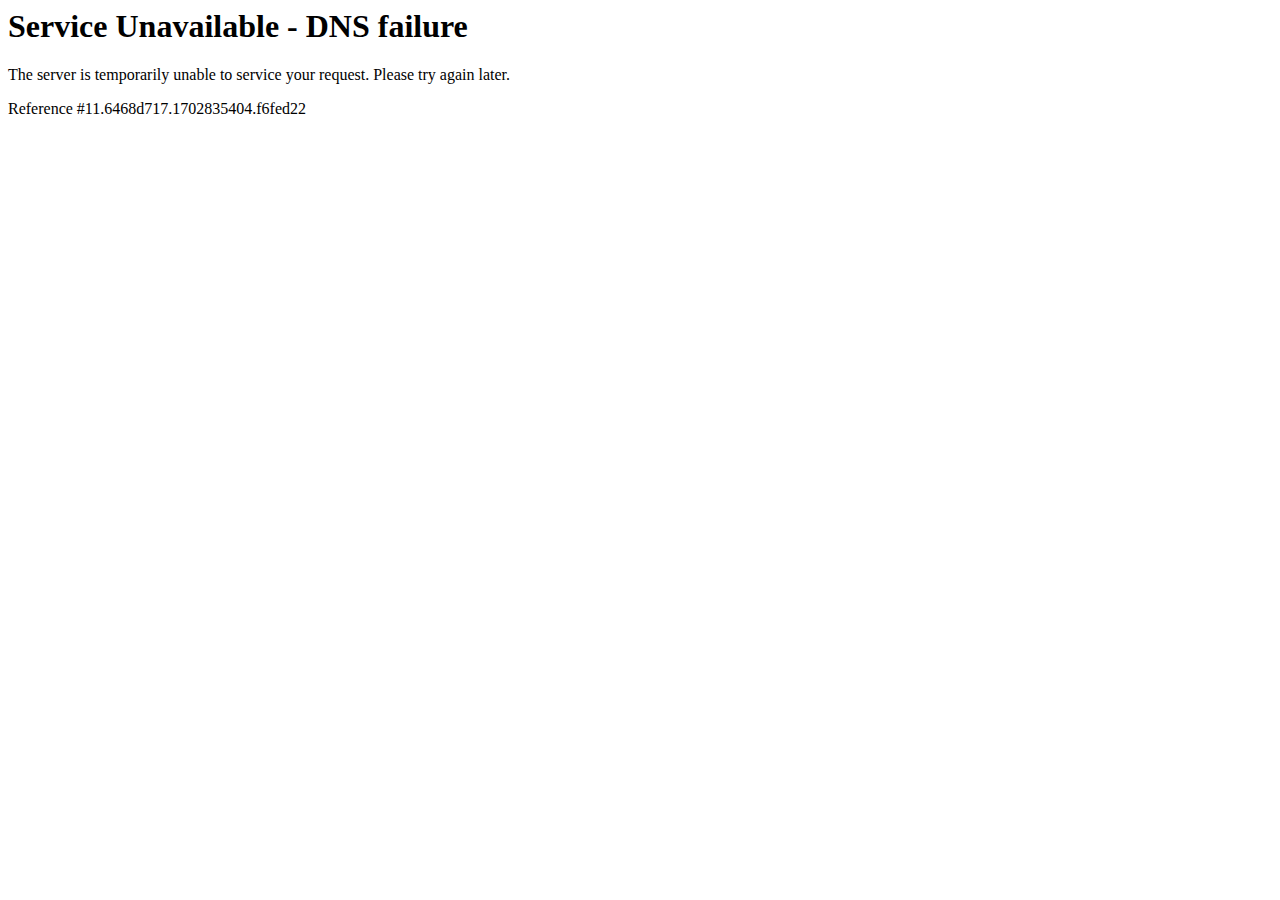
<file: clubpenguinimg-a.akamaihd.net/sites/default/files/fc_http/Drupal-HD/pressflow/misc/draggable.png/index.html>
<html><head>
<title>Service Unavailable</title>
</head><body>
<h1>Service Unavailable - DNS failure</h1>
The server is temporarily unable to service your request.  Please try again
later.<p>
Reference #11.6468d717.1702835404.f6fed22

</p></body></html>
</file>
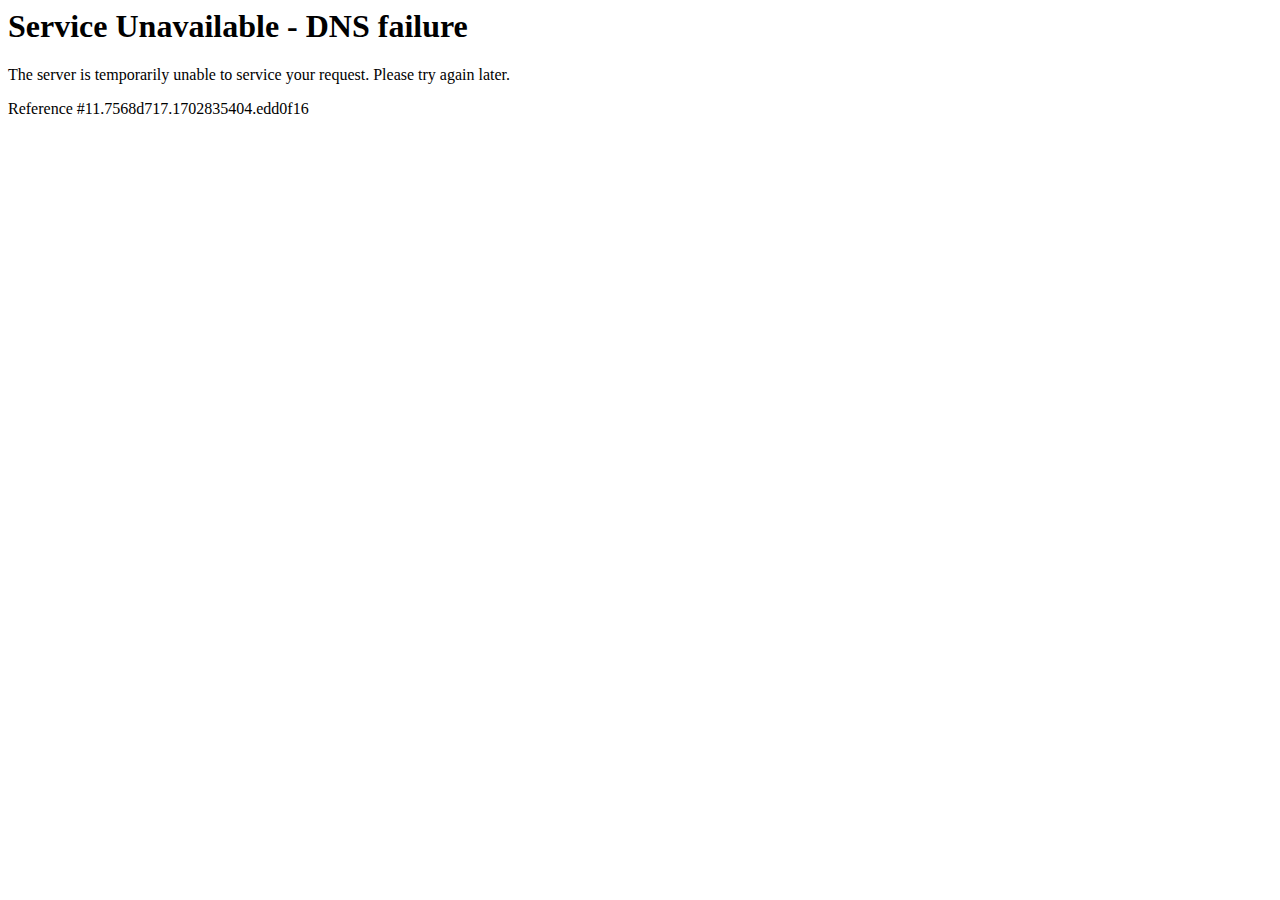
<file: clubpenguinimg-a.akamaihd.net/sites/default/files/fc_http/Drupal-HD/pressflow/misc/grippie.png/index.html>
<html><head>
<title>Service Unavailable</title>
</head><body>
<h1>Service Unavailable - DNS failure</h1>
The server is temporarily unable to service your request.  Please try again
later.<p>
Reference #11.7568d717.1702835404.edd0f16

</p></body></html>
</file>
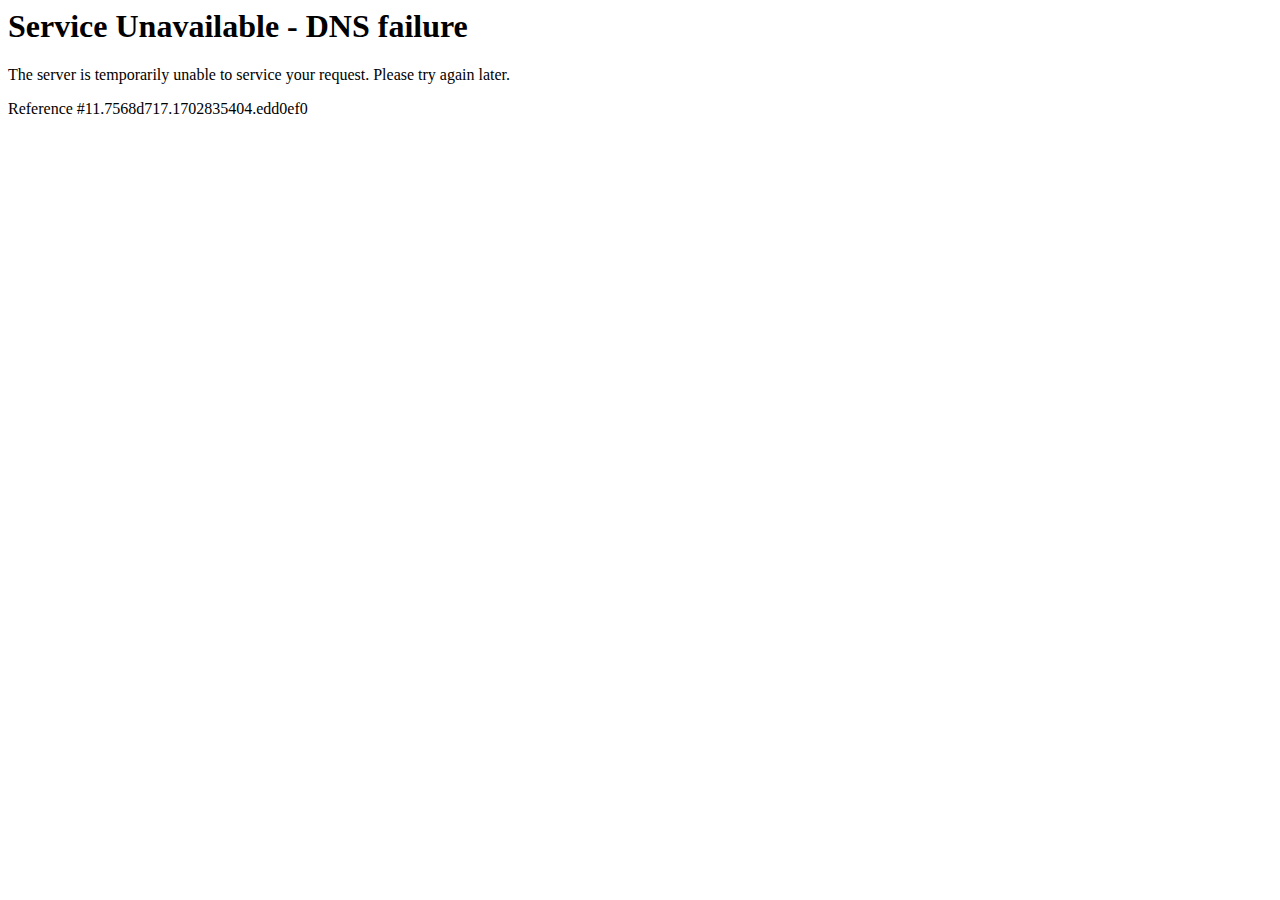
<file: clubpenguinimg-a.akamaihd.net/sites/default/files/fc_http/Drupal-HD/pressflow/misc/menu-collapsed.png/index.html>
<html><head>
<title>Service Unavailable</title>
</head><body>
<h1>Service Unavailable - DNS failure</h1>
The server is temporarily unable to service your request.  Please try again
later.<p>
Reference #11.7568d717.1702835404.edd0ef0

</p></body></html>
</file>
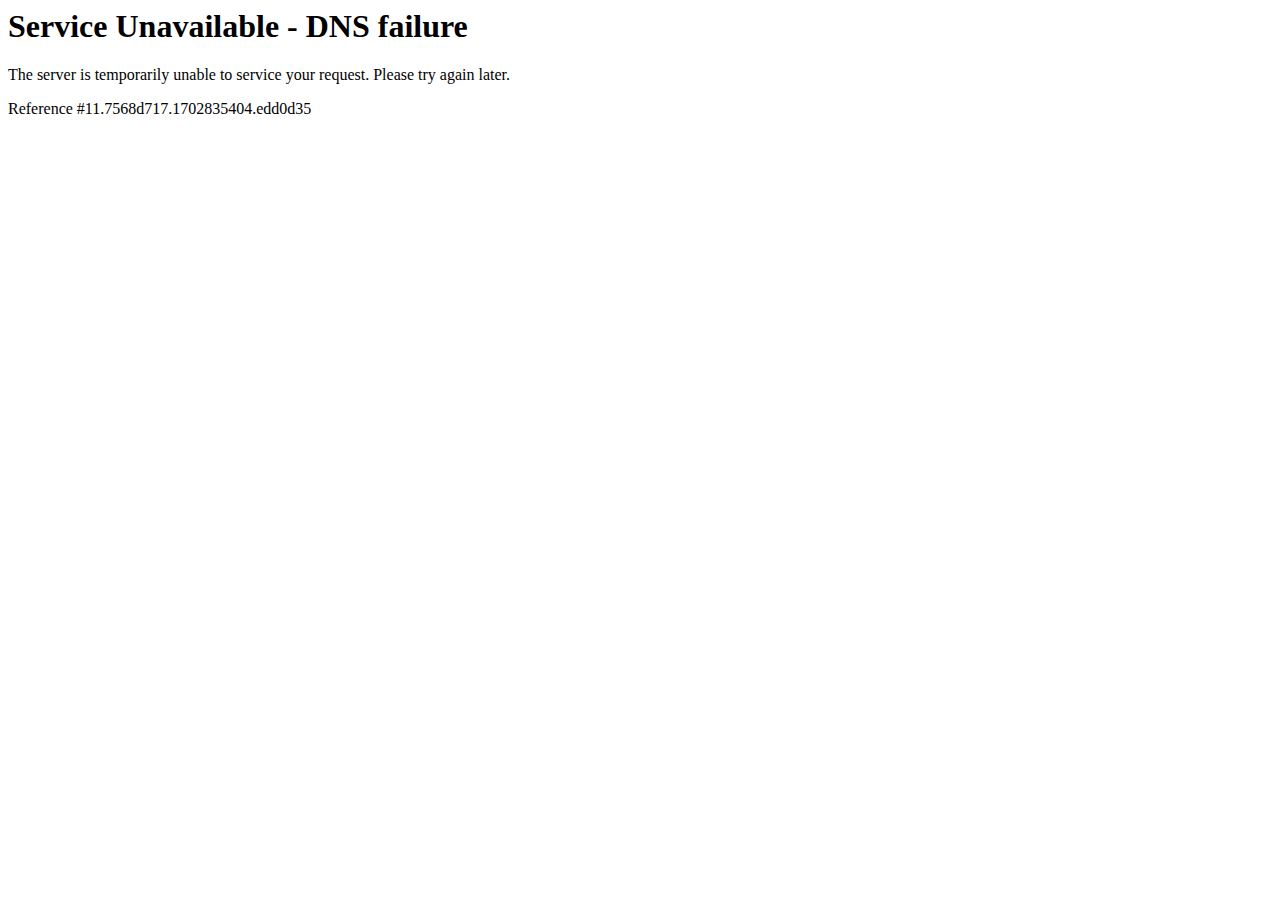
<file: clubpenguinimg-a.akamaihd.net/sites/default/files/fc_http/Drupal-HD/pressflow/misc/menu-expanded.png/index.html>
<html><head>
<title>Service Unavailable</title>
</head><body>
<h1>Service Unavailable - DNS failure</h1>
The server is temporarily unable to service your request.  Please try again
later.<p>
Reference #11.7568d717.1702835404.edd0d35

</p></body></html>
</file>
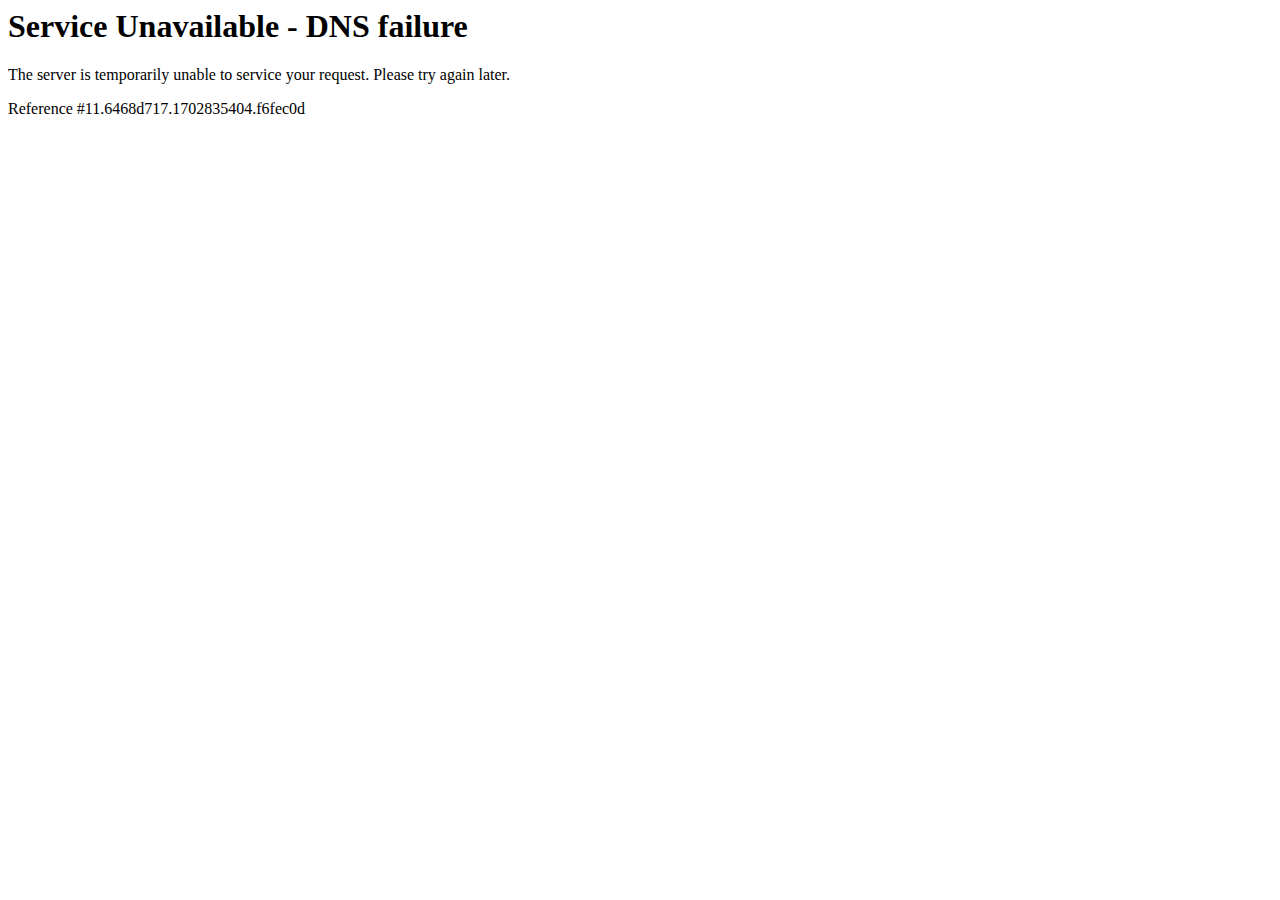
<file: clubpenguinimg-a.akamaihd.net/sites/default/files/fc_http/Drupal-HD/pressflow/misc/menu-leaf.png/index.html>
<html><head>
<title>Service Unavailable</title>
</head><body>
<h1>Service Unavailable - DNS failure</h1>
The server is temporarily unable to service your request.  Please try again
later.<p>
Reference #11.6468d717.1702835404.f6fec0d

</p></body></html>
</file>
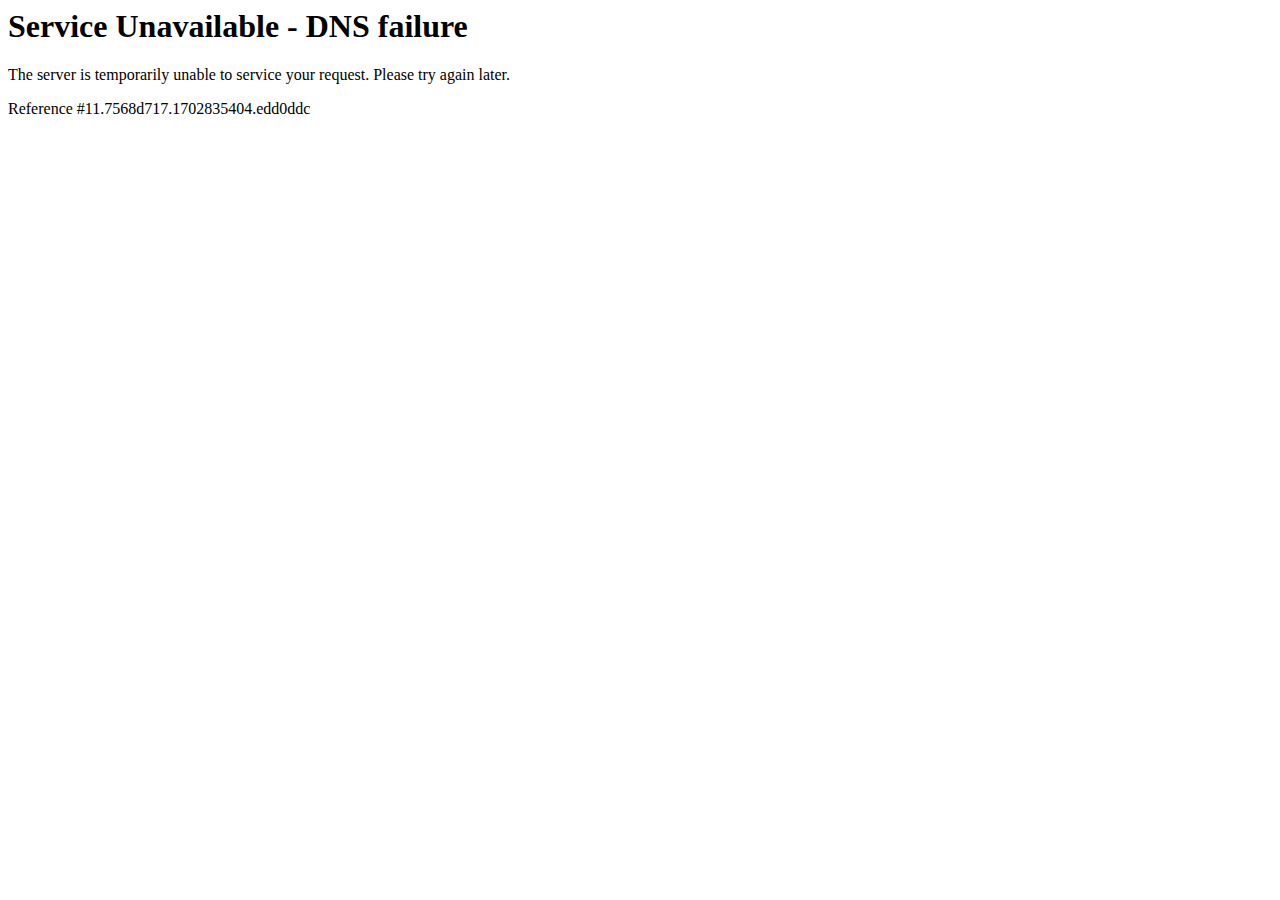
<file: clubpenguinimg-a.akamaihd.net/sites/default/files/fc_http/Drupal-HD/pressflow/misc/throbber-active.gif/index.html>
<html><head>
<title>Service Unavailable</title>
</head><body>
<h1>Service Unavailable - DNS failure</h1>
The server is temporarily unable to service your request.  Please try again
later.<p>
Reference #11.7568d717.1702835404.edd0ddc

</p></body></html>
</file>
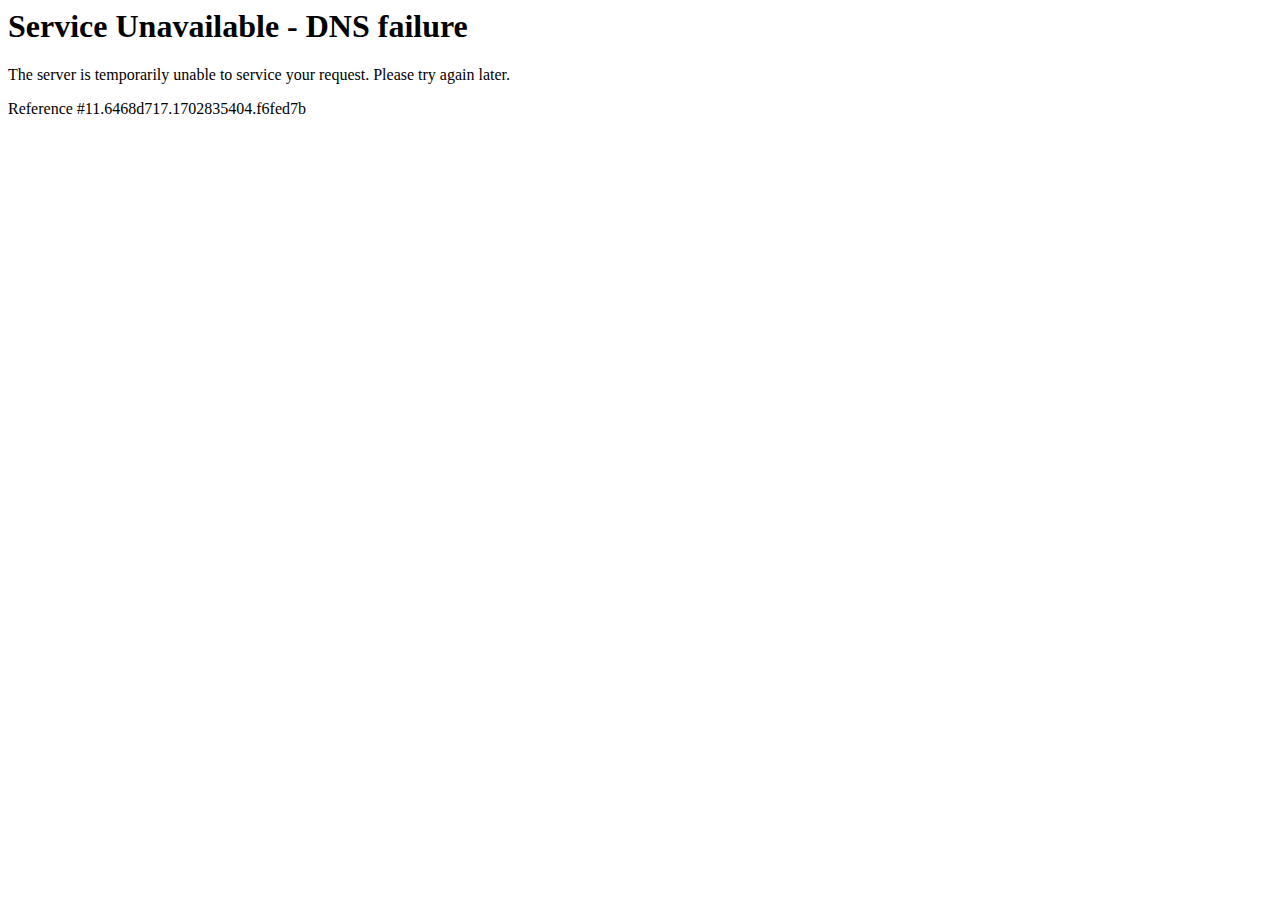
<file: clubpenguinimg-a.akamaihd.net/sites/default/files/fc_http/Drupal-HD/pressflow/misc/throbber-inactive.png/index.html>
<html><head>
<title>Service Unavailable</title>
</head><body>
<h1>Service Unavailable - DNS failure</h1>
The server is temporarily unable to service your request.  Please try again
later.<p>
Reference #11.6468d717.1702835404.f6fed7b

</p></body></html>
</file>
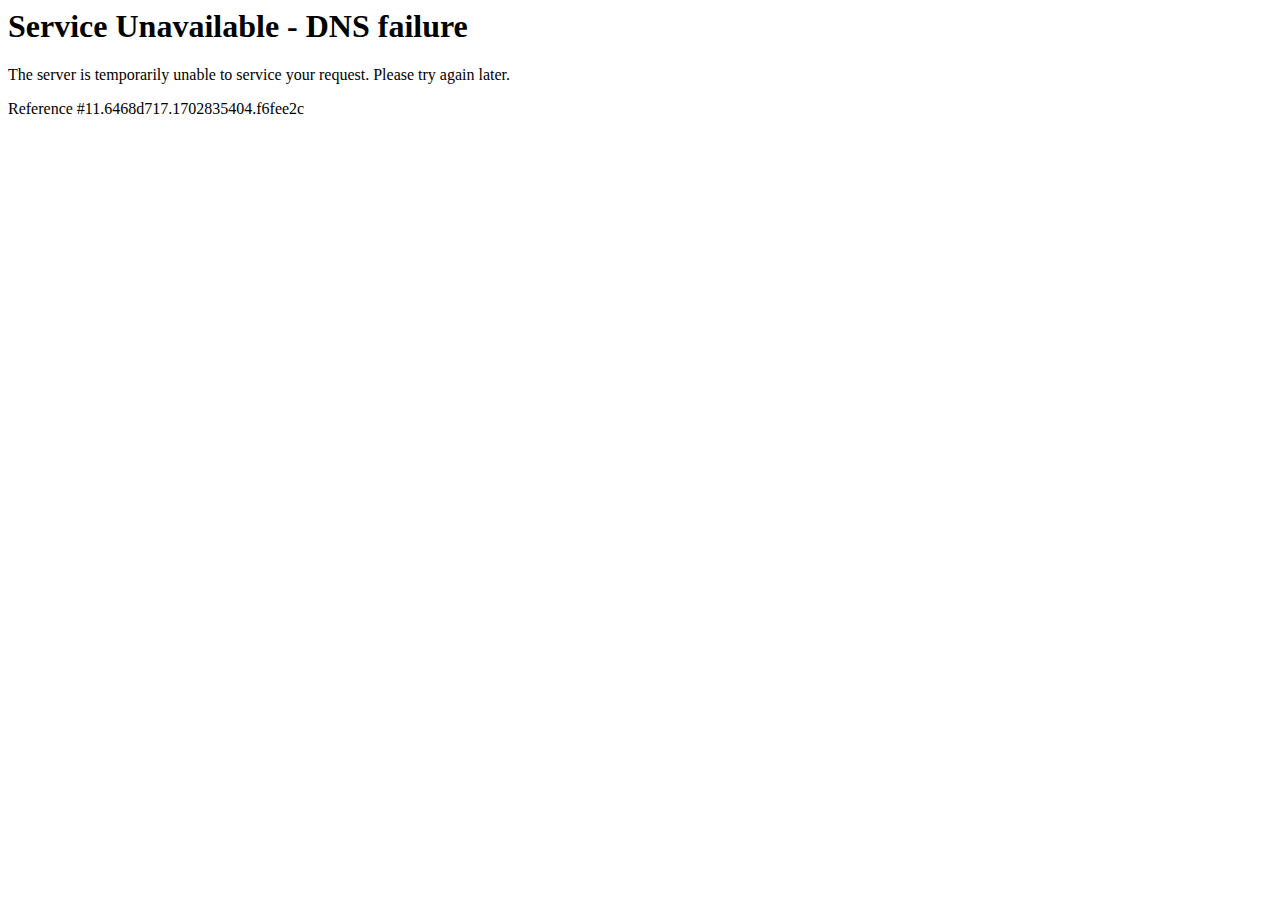
<file: clubpenguinimg-a.akamaihd.net/sites/default/files/fc_http/Drupal-HD/pressflow/misc/tree-bottom.png/index.html>
<html><head>
<title>Service Unavailable</title>
</head><body>
<h1>Service Unavailable - DNS failure</h1>
The server is temporarily unable to service your request.  Please try again
later.<p>
Reference #11.6468d717.1702835404.f6fee2c

</p></body></html>
</file>
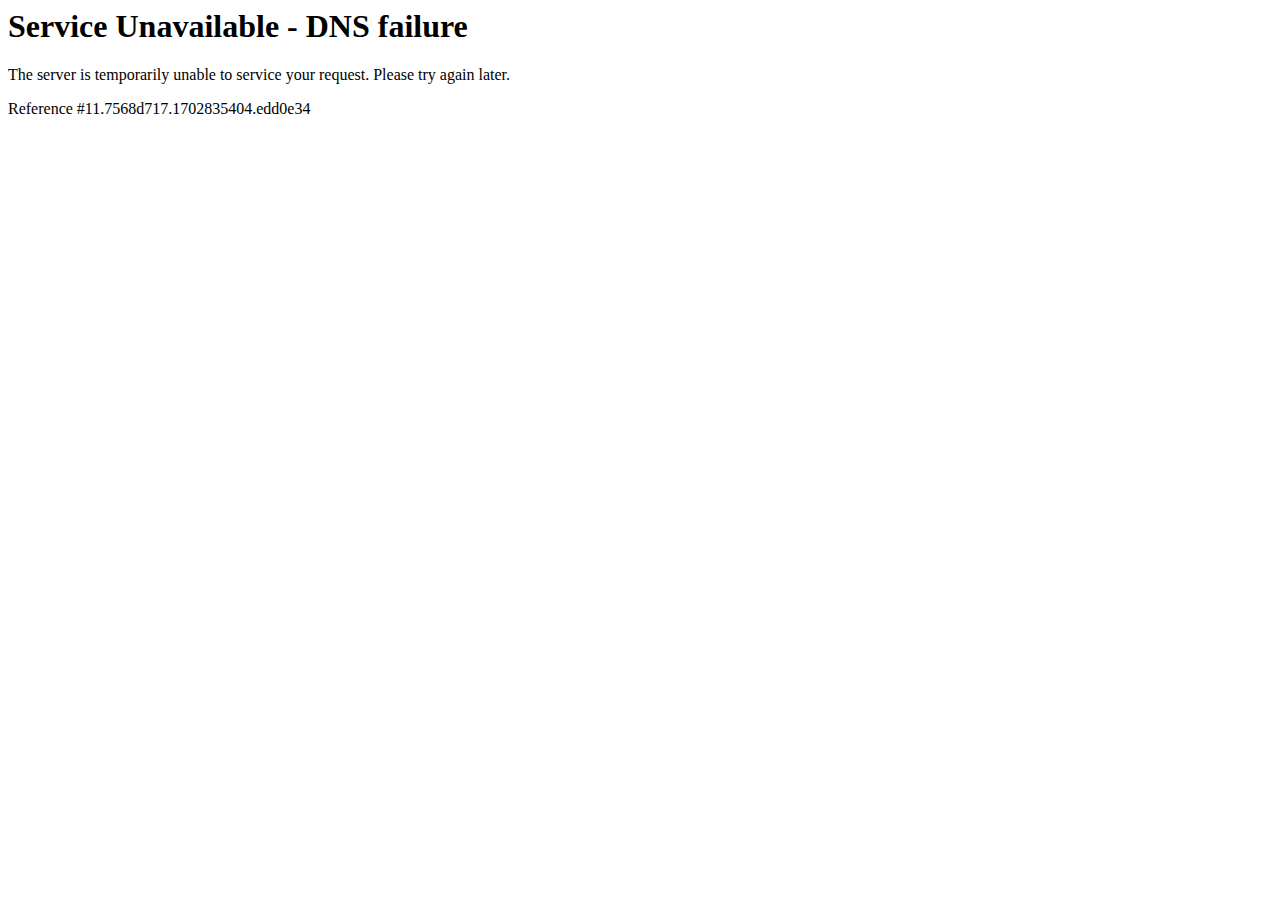
<file: clubpenguinimg-a.akamaihd.net/sites/default/files/fc_http/Drupal-HD/pressflow/misc/tree.png/index.html>
<html><head>
<title>Service Unavailable</title>
</head><body>
<h1>Service Unavailable - DNS failure</h1>
The server is temporarily unable to service your request.  Please try again
later.<p>
Reference #11.7568d717.1702835404.edd0e34

</p></body></html>
</file>
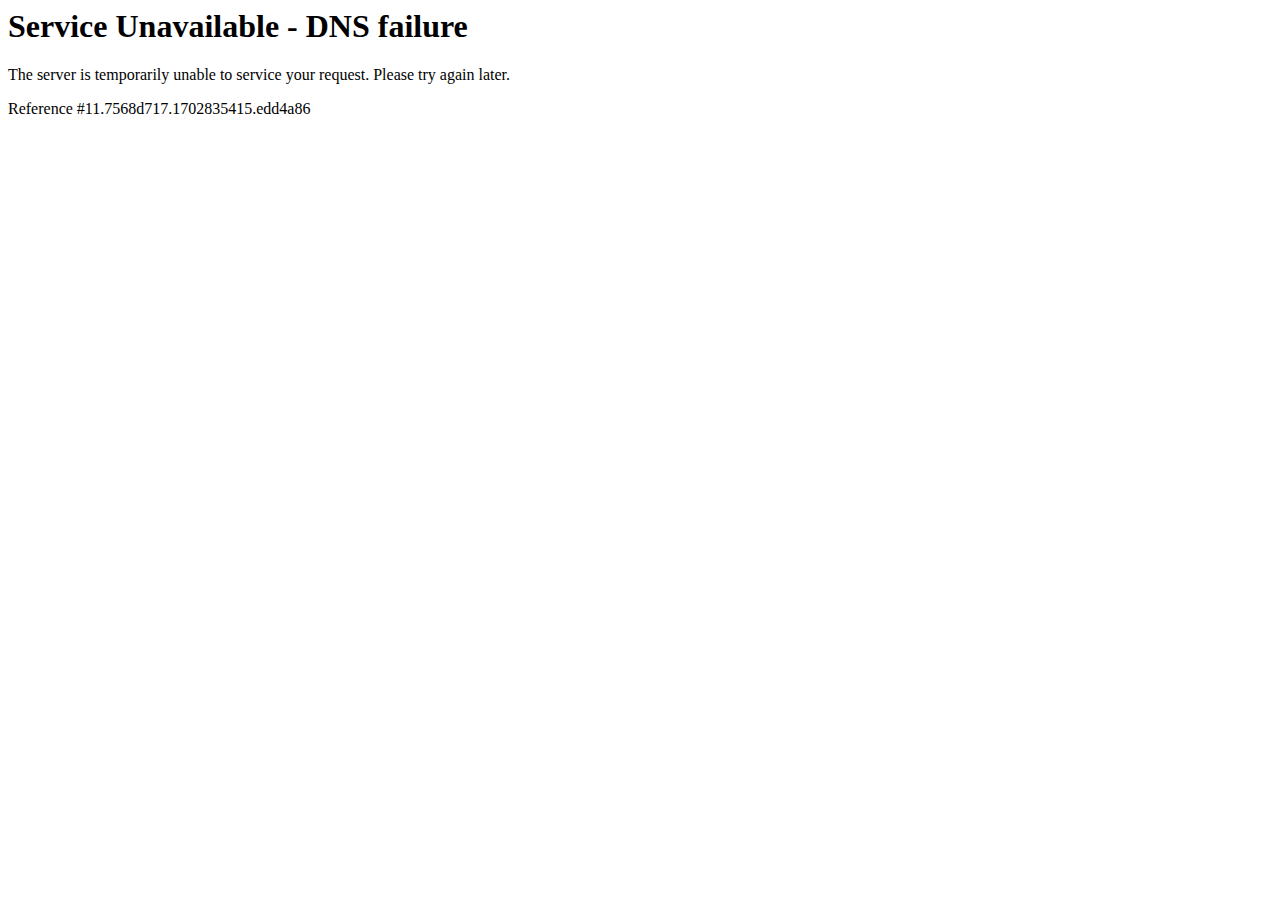
<file: clubpenguinimg-a.akamaihd.net/sites/default/files/fc_http/Drupal-HD/sites/all/modules/contrib/ctools/images/status-active.gif/index.html>
<html><head>
<title>Service Unavailable</title>
</head><body>
<h1>Service Unavailable - DNS failure</h1>
The server is temporarily unable to service your request.  Please try again
later.<p>
Reference #11.7568d717.1702835415.edd4a86

</p></body></html>
</file>
